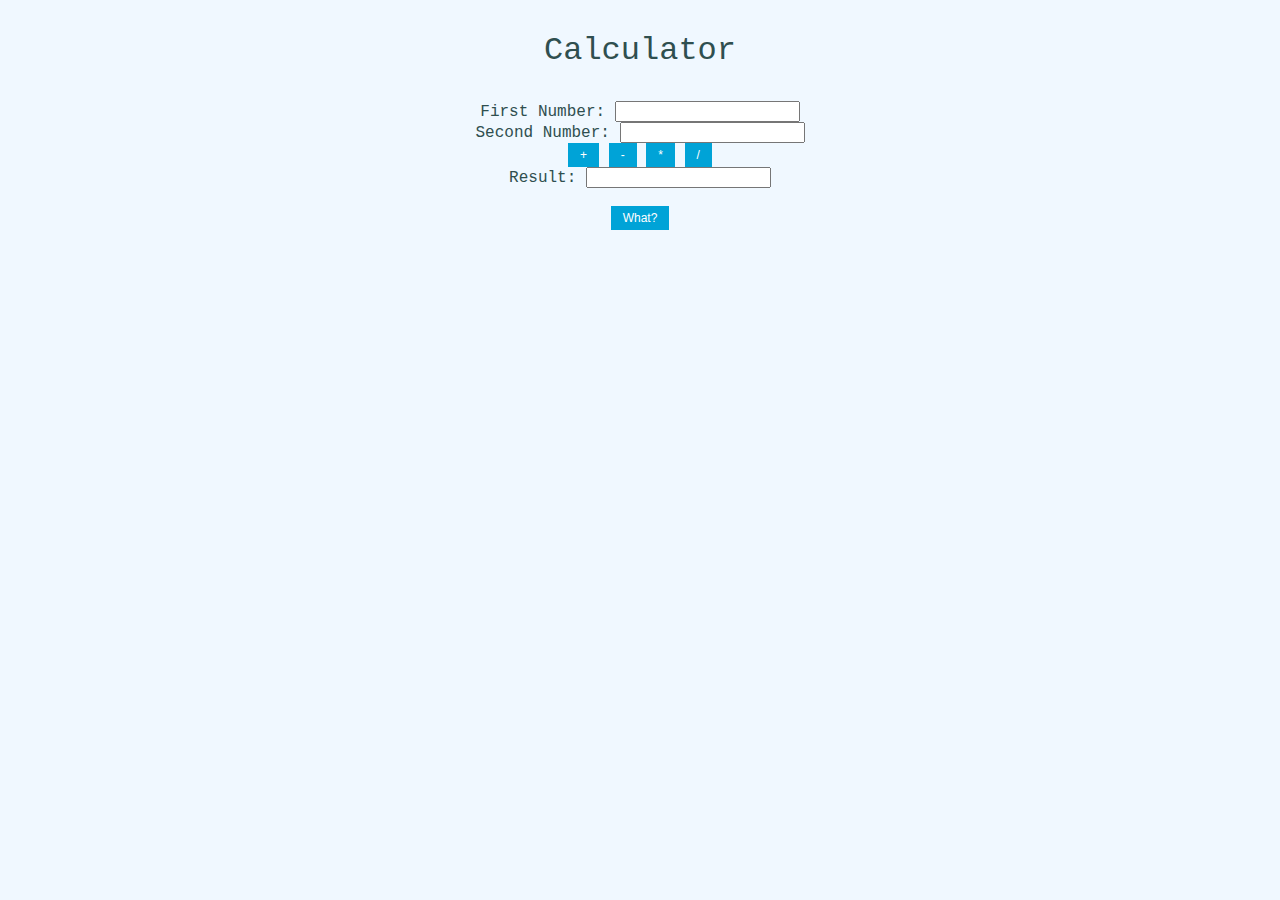
<file: js-calculator/index.html>
<!DOCTYPE html>
<html>
  <head>
    <meta charset="utf-8">
    <meta name="viewport" content="width=device-width">
    <title>Javascript</title>
    <link href="style.css" rel="stylesheet" type="text/css" />
  </head>
  <body>
    <center>
      <p class = "title"></u>Calculator</p>     
      First Number:  <input id="num1">
      <br>
      Second Number: <input id="num2">
      <br>
      <button class = "button" onclick="add()">+</button>
      <button class = "button" onclick="subtract()">-</button>
      <button class = "button" onclick="multiply()">*</button>
      <button class = "button" onclick="divide()">/</button>
      <br>
      Result:        <input id="outBox" readonly>
      <br><br>
      <button class = "button" onclick="getData()">What?</button>
    </center>
    <script src="script.js"></script>
  </body>
</html>
</file>
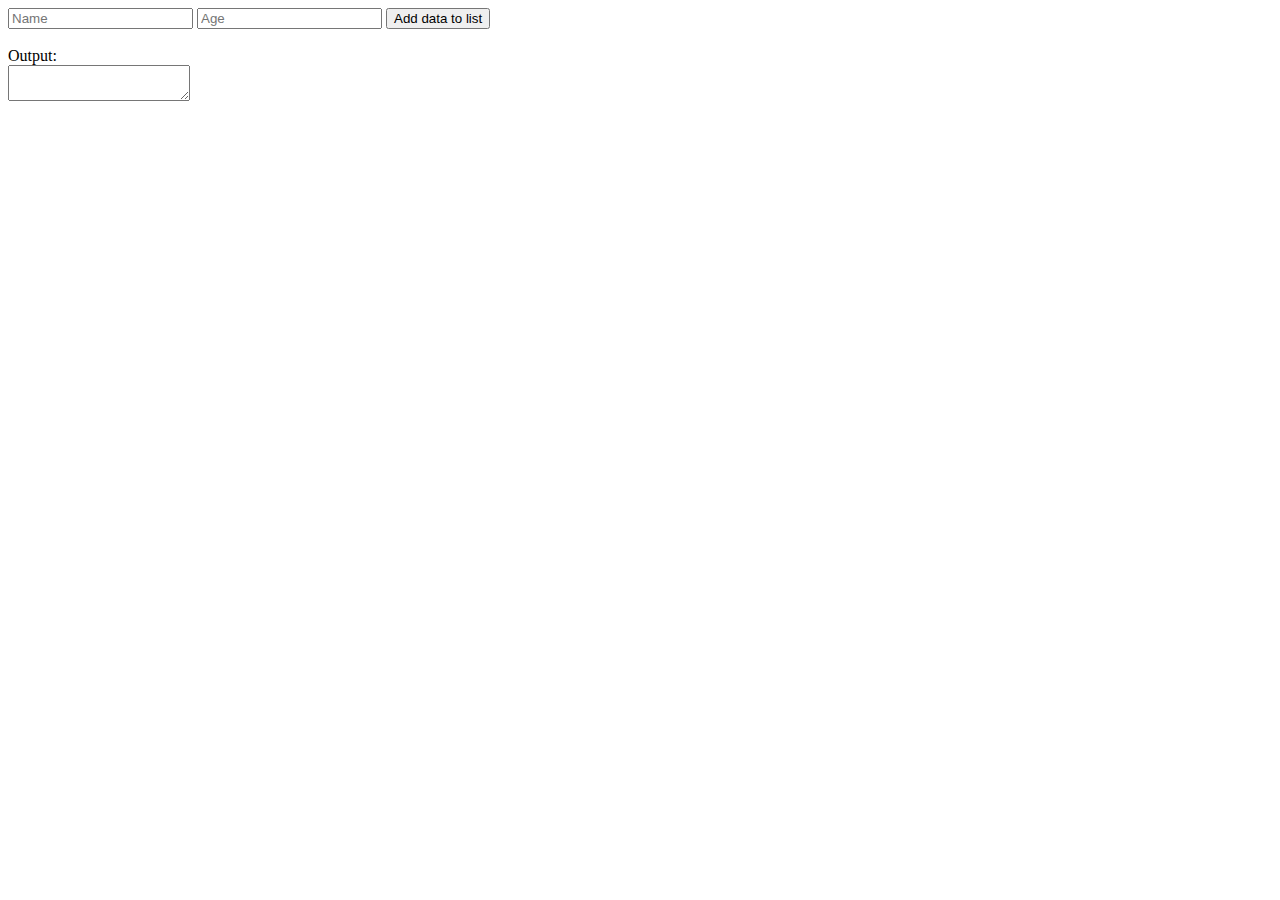
<file: js-tasks/index.html>
<!DOCTYPE html>
    <html>
        <head>
            <title>JS</title>
        </head>
        <body>
            <input id="nameIn" placeholder="Name">
            <input id="ageIn" placeholder="Age">
            <button onclick="addData()">
                Add data to list
            </button>
            <br>
            <br>
            Output:
            <br>
            <textarea id="outDisplay" readonly>
                
            </textarea>
             <script src="script.js"></script> 
        </body>
    </html>
</file>
<file: js-calculator/style.css>
html {
    height: 100%;
    width: 100%;
  }
  body{
    background-color: aliceblue;
    color: darkslategray;
    font-family: "Lucida Console", "Courier New", monospace;
  }
  .title{
    font-size: 32px;
  }
  .button {
    background-color: #00a3d7; /* Green */
    border: none;
    color: white;
    padding: 5px 12px;
    text-align: center;
    text-decoration: none;
    display: inline-block;
    font-size: 12px;
  }
</file>
